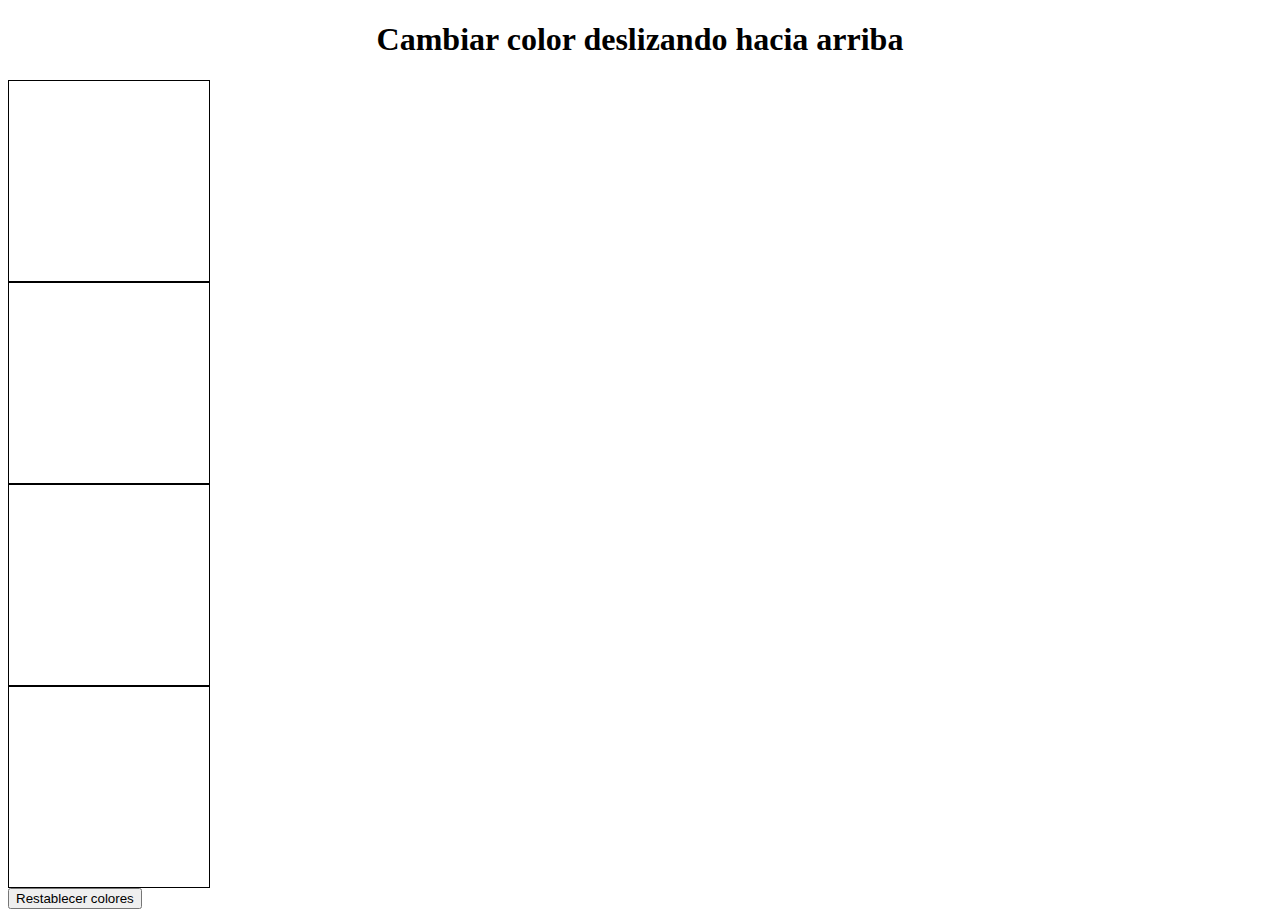
<file: PARCIAL PROGRA/EJERCICIO2.html>
<!DOCTYPE html>
<html>
<head>
  <title>Cambiar el color</title>

  
  
<center>
  <h1>Cambiar color deslizando hacia arriba</h1>
  </center>
  <style>
    .box {
      width: 200px;
      height: 200px;
      background-color: white;
      border: 1px solid black;
    }

    .box:hover {
      cursor: pointer;

    
    }
    
  </style>
</head>
<body>  
  <div class="box" id="box1"></div>
  <div class="box" id="box2"></div>
  <div class="box" id="box3"></div>
  <div class="box" id="box4"></div>

  <button onclick="resetColors()">Restablecer colores</button>

  <script src="EJERCICIO2.js"></script>
</body>
</html>
</file>
